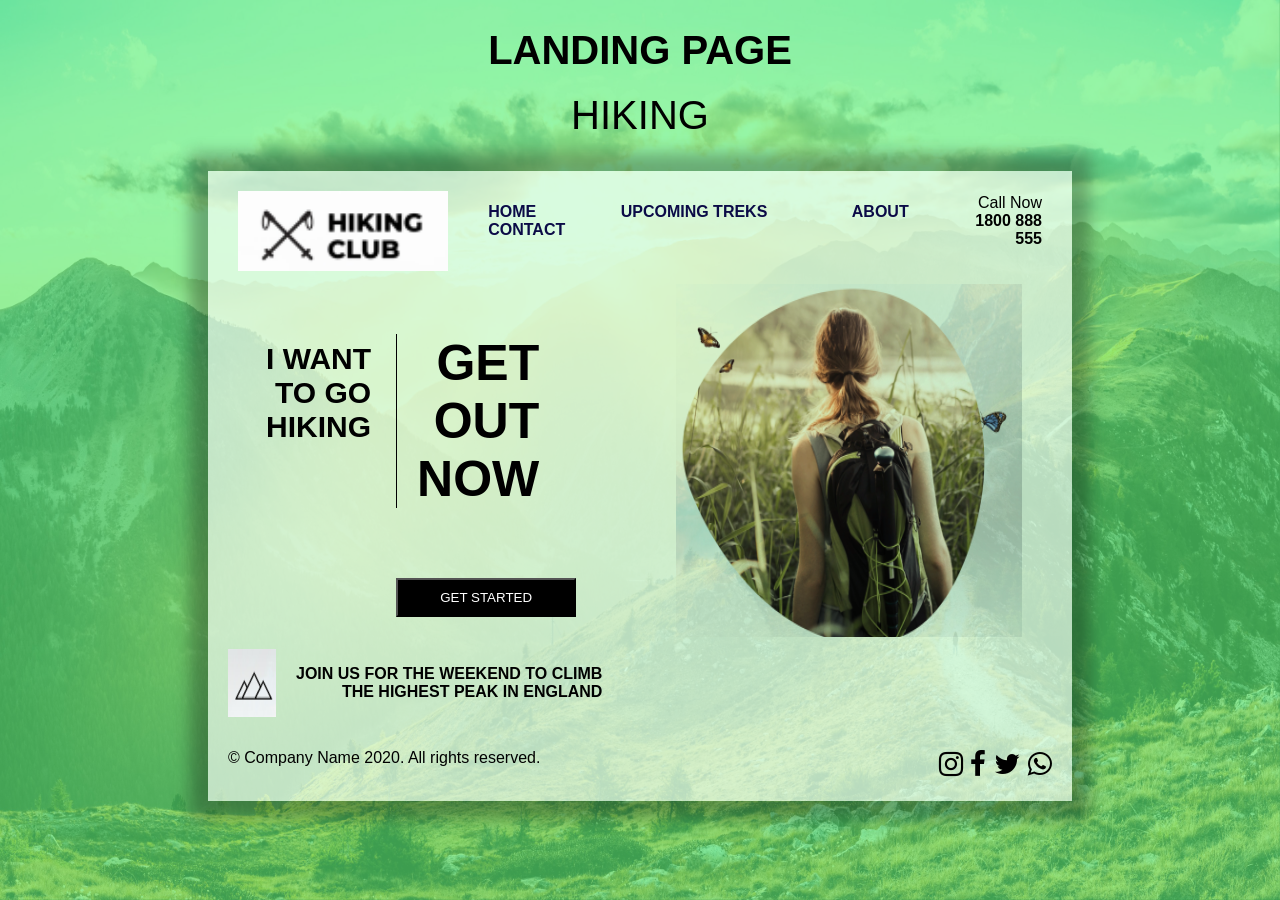
<file: index.html>
<!DOCTYPE html>
<html lang="en">
  <head>
    <meta charset="UTF-8" />
    <meta name="viewport" content="width=device-width, initial-scale=1.0" />
    <title>Landing Page</title>
    <link rel="stylesheet" href="style.css" />
    <link
      rel="stylesheet"
      href="https://cdnjs.cloudflare.com/ajax/libs/font-awesome/4.7.0/css/font-awesome.min.css"
    />
  </head>
  <body>
    <div class="bgcolor"></div>
    <img class="mainimg" src="sunrise.jpg" alt="sunrise" />
    <h1 id="land">LANDING PAGE</h1>
    <h2 class="landing">HIKING</h2>

    <div class="maindiv">
      <div class="navbar">
        <img src="logo.png" alt="hiking" />
        <div class="btn">
          <i class="fa fa-bars"></i>
        </div>
      </div>
      <div class="mainpardiv">
        <img class="logo" src="logo.png" alt="hiking" />

        <nav class="list">
          <a class="ele" href="#">HOME</a>
          <a class="ele" href="#">UPCOMING TREKS</a>
          <a class="ele" href="#">ABOUT</a>
          <a class="ele" href="#">CONTACT</a>
        </nav>

        <p>
          <span id="cll">Call Now</span>
          <span class="number">1800 888 555</span>
        </p>
      </div>
      <div class="parent">
        <div class="parent1">
          <p class="hiking">
            I WANT
            <span id="outnow">TO GO</span>
            <span id="outnow">HIKING</span>
          </p>
          <div class="getout">
            <p>
              GET
              <span id="outnow1">OUT</span>
              <span id="outnow1">NOW</span>
            </p>
            <button class="firstbutton">GET STARTED</button>
          </div>
        </div>
        <img class="hikerimage" src="Hiker.png" alt="Hiker" />
      </div>
      <!-- Middle part ends here  -->
      <div class="joinus">
        <img src="logo2.png" alt="Mountains" />
        <p>
          JOIN US FOR THE WEEKEND TO CLIMB
          <span id="outnow">THE HIGHEST PEAK IN ENGLAND</span>
        </p>
      </div>
      <div class="copyright">
        <div class="footer">&copy; Company Name 2020. All rights reserved.</div>
        <div class="socials">
          <i class="fa fa-instagram"></i>
          <i class="fa fa-facebook"></i>
          <i class="fa fa-twitter"></i>
          <i class="fa fa-whatsapp"></i>
        </div>
      </div>
    </div>
  </body>
</html>
</file>
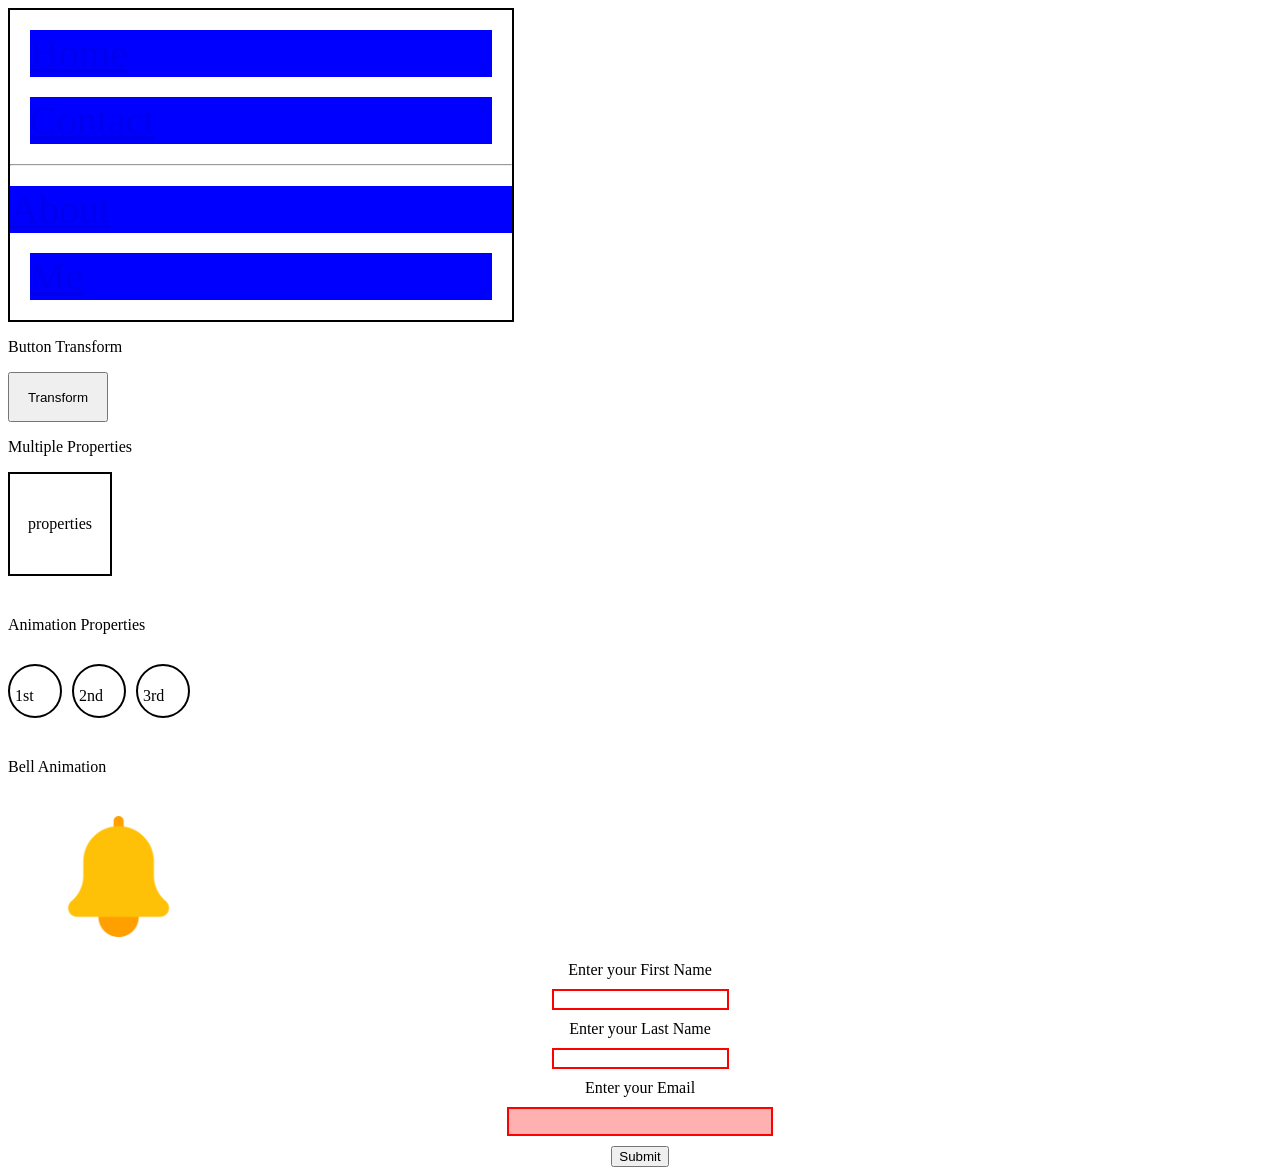
<file: Animation/index.html>
<!DOCTYPE html>
<html lang="en">
  <head>
    <meta charset="UTF-8" />
    <meta name="viewport" content="width=device-width, initial-scale=1.0" />
    <title>Animation</title>
    <link rel="stylesheet" href="style.css" />
  </head>
  <body>
    <div class="navbar">
      <div class="nav">
        <a class="nav1" href="#">Home</a>
        <a class="nav2" href="#">Contact</a>
        <hr />
        <a class="nav3" href="#">About</a>
        <a class="nav4" href="#">Me</a>
      </div>
    </div>

    <div class="button">
      <p>Button Transform</p>
      <button class="btn">
        <p>Transform</p>
      </button>
    </div>
    <div class="multiple">
      <p>Multiple Properties</p>
      <div class="card">
        <p>properties</p>
      </div>
    </div>

    <div style="margin-top: 40px"><p>Animation Properties</p></div>
    <div class="animation">
      <div class="animate animate1"><p>1st</p></div>
      <div class="animate animate2"><p>2nd</p></div>
      <div class="animate animate3"><p>3rd</p></div>
    </div>
    <div style="margin-top: 40px"><p>Bell Animation</p></div>
    <div class="notification">
      <img src="1827312.png" alt="bell" />
    </div>

    <!-- <div style="margin-top: 40px"><p>Combinators in CSS</p></div>
    <div>
      <ul>
        <li>This is para1</li>
        <li>This is para2</li>
      </ul>
      <footer>
        <ul>
          <li>This is Para3</li>
          <li>This is para4</li>
        </ul>
      </footer>
    </div>
    <p>This is para 5</p>
    <div>
      <ul>
        <li>This is para 6</li>
        <li>This is para 7</li>
      </ul>
    </div>
    <p>This is para7</p>
    <article>some code</article>
    <div>
      <p>This is para 10</p>
    </div>
    <span>This is para8</span>
    <span>This is para9</span> -->

    <form>
      <label for="fname">Enter your First Name</label>
      <input type="text" name="fname" value="" />
      <label for="lname">Enter your Last Name</label>
      <input type="text" name="lname" value="" />
      <label for="email">Enter your Email</label>
      <input type="email" name="email" value="" required />
      <button><span>Submit</span></button>
    </form>
  </body>
</html>
</file>
<file: style.css>
body {
  background-color: rgb(230, 194, 146);
  font-family: sans-serif;
}
.navbar {
  display: none;
}
.mainimg {
  position: absolute;
  z-index: -2;
  height: 100vh;
  width: 100vw;
  top: 0;
  left: 0;
}
.bgcolor {
  position: absolute;
  z-index: -1;
  background-color: rgba(95, 241, 122, 0.652);
  height: 100vh;
  width: 100vw;
  top: 0;
  left: 0;
}

#land {
  font-size: 40px;
  margin-top: 40px;
  text-align: center;
  line-height: 0.5;
}
.landing {
  text-align: center;
  display: flex;
  justify-content: center;
  font-weight: 400;
  font-size: 40px;
}
#bullets {
  list-style-type: none;
  margin: 0;
  padding: 0;
}

.logo {
  height: 80px;
  width: auto;
  margin-top: 20px;
}
.maindiv {
  /* border: 1px solid black; */
  background-color: rgba(255, 255, 255, 0.63);
  box-shadow: 0 0 15px 18px #0000004c;
  margin-left: 200px;
  margin-right: 200px;
  height: 70vh;
  display: flex;
  flex-direction: column;
  justify-content: space-between;
}
.maindiv p {
  display: flex;
  flex-direction: column;
  text-align: end;
}
.mainpardiv {
  display: flex;
  justify-content: space-between;
  align-items: center;
  /* margin-left: 20px; */
  padding: 0 30px;
}
#list {
  list-style-type: none;
  display: flex;
  align-items: center;
  justify-content: space-around;
}
a,
a:visited {
  text-decoration: none;
  color: rgb(11, 11, 71);
  font-weight: 700;
}
a:hover {
  text-decoration: underline;
}
.ele {
  margin: 40px;
}
.hikerimage {
  /* border: 2px solid red; */
  width: 40%;
  mix-blend-mode: multiply;
}
.number {
  font-weight: 700;
}
.parent {
  /* border: 2px solid red; */
  display: flex;
  justify-content: space-around;
}
.parent1 {
  /* border: 2px solid blue; */
  display: flex;
  justify-content: center;
}
.hiking {
  /* width: 20px; */
  /* background-color: red; */
  font-size: 30px;
  margin-top: 35px;
  margin-right: 10px;
  padding: 23px 8px;
  font-weight: 600;
}
.getout {
  display: flex;
  flex-direction: column;
  font-size: 50px;
  /* border-left: 2px solid black; */
  /* width: 50px; */

  margin-left: 7px;
  font-weight: 700;
  /* background-color: green; */
}
.getout p {
  border-left: 1px solid black;
  padding-left: 20px;
  margin-right: 37px;
}
.firstbutton {
  display: block;
  margin-top: 20px;
  margin-bottom: 20px;
  background-color: black;
  color: white;
  padding: 10px 40px;
  cursor: pointer;

  /* border: 2px solid red; */
}
.firstbutton:hover {
  background-color: rgb(44, 43, 43);
}
#outnow {
  display: block;
}
#outnow1 {
  display: block;
}

.joinus {
  display: flex;
  gap: 20px;
  margin-left: 20px;
}
.joinus p {
  font-weight: 600;
}
.copyright {
  display: flex;
  justify-content: space-between;
  padding: 20px;
}
.socials {
  font-size: 28px;
}

/* css for screen 1024px*/

@media screen and (max-width: 1024px) {
  body {
    background-color: rgb(230, 194, 146);
    font-family: sans-serif;
  }
  .mainimg {
    position: absolute;
    z-index: -2;
    height: 100vh;
    width: 100vw;
    top: 0;
    left: 0;
  }
  .bgcolor {
    position: absolute;
    z-index: -1;
    background-color: rgba(95, 241, 122, 0.652);
    height: 100vh;
    width: 100vw;
    top: 0;
    left: 0;
  }

  #land {
    font-size: 40px;
    margin-top: 40px;
    text-align: center;
    line-height: 0.5;
  }
  .landing {
    text-align: center;
    display: flex;
    justify-content: center;
    font-weight: 400;
    font-size: 40px;
  }
  #bullets {
    list-style-type: none;
    margin: 0;
    padding: 0;
  }

  .logo {
    height: 5vh;
    width: auto;
  }
  .maindiv {
    /* border: 1px solid black; */
    background-color: rgba(255, 255, 255, 0.63);
    box-shadow: 0 0 15px 18px #0000004c;
    margin-left: 57px;
    height: 60vh;
    width: 90vw;
    display: flex;
    flex-direction: column;
    justify-content: space-between;
  }
  .maindiv p {
    display: flex;
    text-align: end;
  }
  .mainpardiv {
    display: flex;
    justify-content: space-between;
    align-items: center;
    /* margin-left: 20px; */
    padding: 0 30px;
  }
  .list {
    display: flex;
    align-items: center;
    justify-content: center;
    gap: 1px;
  }
  a,
  a:visited {
    text-decoration: none;
    color: rgb(11, 11, 71);
    font-weight: 700;
  }
  a:hover {
    text-decoration: underline;
  }
  .ele {
    font-size: 12px;
    margin: 30px;
  }
  .hikerimage {
    /* border: 2px solid red; */
    width: 40%;
    mix-blend-mode: multiply;
  }
  .number {
    font-size: 12px;
  }
  .parent {
    /* border: 2px solid red; */
    display: flex;
    justify-content: space-around;
  }
  .parent1 {
    /* border: 2px solid blue; */
    display: flex;
    justify-content: center;
  }
  .hiking {
    /* width: 20px; */
    /* background-color: red; */
    font-size: 25px;
    margin-top: 35px;
    margin-right: 10px;
    padding: 23px 8px;
    font-weight: 600;
  }
  .getout {
    display: flex;
    flex-direction: column;
    font-size: 50px;
    /* border-left: 2px solid black; */
    width: 40%;

    margin-left: 7px;
    font-weight: 700;
    /* background-color: green; */
  }
  .getout p {
    border-left: 1px solid black;
    padding-left: 20px;
  }
  .firstbutton {
    width: 150%;
    display: block;
    margin-bottom: 20px;
    background-color: black;
    color: white;
    padding: 10px 25px;
    cursor: pointer;

    /* border: 2px solid red; */
  }
  .firstbutton:hover {
    background-color: rgb(44, 43, 43);
  }
  #outnow {
    display: block;
  }
  #outnow1 {
    display: block;
  }

  .joinus {
    display: flex;
    gap: 20px;
    margin-left: 20px;
  }
  .joinus p {
    font-weight: 600;
  }
  .copyright {
    display: flex;
    justify-content: space-between;
    padding: 20px;
  }
  .socials {
    font-size: 28px;
  }
}
/* css for 768px (tablet) */

@media screen and (max-width: 768px) {
  body {
    background-color: rgb(230, 194, 146);
    font-family: sans-serif;
  }
  .mainimg {
    position: absolute;
    z-index: -2;
    height: 110vh;
    width: 110vw;
    top: 0;
    left: 0;
  }
  .bgcolor {
    position: absolute;
    z-index: -1;
    background-color: rgba(95, 241, 122, 0.652);
    height: 110vh;
    width: 110vw;
    top: 0;
    left: 0;
  }

  #land {
    font-size: 40px;
    margin-top: 40px;
    text-align: center;
    line-height: 0.5;
  }
  .landing {
    text-align: center;
    display: flex;
    justify-content: center;
    font-weight: 400;
    font-size: 40px;
  }
  #bullets {
    list-style-type: none;
    margin: 0;
    padding: 0;
  }

  .logo {
    height: 5vh;
    width: auto;
  }
  .maindiv {
    /* border: 1px solid black; */
    background-color: rgba(255, 255, 255, 0.63);
    box-shadow: 0 0 15px 18px #0000004c;
    margin-left: 10%;
    height: 70vh;
    width: 90vw;
    display: flex;
    flex-direction: column;
    justify-content: space-between;
  }
  .maindiv p {
    display: flex;
    text-align: end;
  }
  .mainpardiv {
    display: flex;
    justify-content: space-between;
    align-items: center;
  }
  .list {
    display: flex;
    align-items: center;
    justify-content: center;
    gap: 1px;
  }
  a,
  a:visited {
    text-decoration: none;
    color: rgb(11, 11, 71);
    font-weight: 700;
  }
  a:hover {
    text-decoration: underline;
  }
  .ele {
    font-size: 12px;
    width: 10px;
  }
  .hikerimage {
    /* border: 2px solid red; */
    width: 40%;
    mix-blend-mode: multiply;
  }
  .number {
    font-size: 12px;
  }
  .parent {
    /* border: 2px solid red; */
    display: flex;
    justify-content: space-around;
  }
  .parent1 {
    /* border: 2px solid blue; */
    display: flex;
    justify-content: center;
  }
  .hiking {
    /* width: 20px; */
    /* background-color: red; */
    font-size: 25px;
    margin-top: 35px;
    margin-right: 10px;
    padding: 23px 8px;
    font-weight: 600;
  }
  .getout {
    display: flex;
    flex-direction: column;
    font-size: 50px;
    /* border-left: 2px solid black; */
    width: 40%;

    margin-left: 7px;
    font-weight: 700;
    /* background-color: green; */
  }
  .getout p {
    border-left: 1px solid black;
    padding-left: 20px;
  }
  .firstbutton {
    width: 150%;
    display: block;
    margin-bottom: 20px;
    background-color: black;
    color: white;
    padding: 10px 25px;
    cursor: pointer;

    /* border: 2px solid red; */
  }
  .firstbutton:hover {
    background-color: rgb(44, 43, 43);
  }
  #outnow {
    display: block;
  }
  #outnow1 {
    display: block;
  }

  .joinus {
    display: flex;
    gap: 20px;
    margin-left: 20px;
  }
  .joinus p {
    font-weight: 600;
  }
  .copyright {
    display: flex;
    justify-content: space-between;
    padding: 20px;
  }
  .socials {
    font-size: 28px;
  }
}

/* css for 320pixels for mobile phones */
@media screen and (max-width: 320px) {
  body {
    background-color: rgb(230, 194, 146);
    font-family: sans-serif;
  }
  .mainimg {
    position: absolute;
    z-index: -2;
    height: 160vh;
    width: 160vw;
    top: 0;
    left: 0;
  }
  .bgcolor {
    position: absolute;
    z-index: -1;
    background-color: rgba(95, 241, 122, 0.652);
    height: 160vh;
    width: 160vw;
    top: 0;
    left: 0;
  }

  #land {
    font-size: 30px;
    margin-top: 40px;
    text-align: center;
    line-height: 0.5;
  }
  .landing {
    text-align: center;
    display: flex;
    justify-content: center;
    font-weight: 400;
    font-size: 40px;
  }
  #bullets {
    list-style-type: none;
    margin: 0;
    padding: 0;
  }

  .logo {
    height: 5vh;
    width: 40vw;
  }
  .maindiv {
    /* border: 1px solid black; */
    background-color: rgba(255, 255, 255, 0.63);
    box-shadow: 0 0 15px 18px #0000004c;
    margin-left: 40px;
    margin-top: 40px;
    height: 100vh;
    width: 120vw;
    display: flex;
    flex-direction: column;
    justify-content: space-between;
  }
  .maindiv p {
    display: flex;
    text-align: end;
  }
  .navbar {
    display: flex;
    justify-content: space-between;
    padding: 10px 10px;
  }
  .mainpardiv {
    display: none;
  }
  .list {
    display: flex;
    align-items: center;
    justify-content: center;
    gap: 1px;
  }
  a,
  a:visited {
    text-decoration: none;
    color: rgb(11, 11, 71);
    font-weight: 700;
  }
  a:hover {
    text-decoration: underline;
  }
  .ele {
    font-size: 12px;
    width: 10px;
  }
  .hikerimage {
    /* border: 2px solid red; */
    width: 80%;
    mix-blend-mode: multiply;
  }
  .number {
    font-size: 12px;
  }
  .parent {
    /* border: 2px solid red; */
    display: flex;
    flex-wrap: wrap;
  }
  .parent1 {
    /* border: 2px solid blue; */
    display: flex;
    justify-content: center;
  }
  .hiking {
    /* width: 20px; */
    /* background-color: red; */
    font-size: 25px;
    margin-top: 35px;
    margin-right: 10px;
    padding: 23px 8px;
    height: 20%;
    font-weight: 600;
  }
  .getout {
    display: flex;
    flex-direction: column;
    font-size: 45px;
    /* border-left: 2px solid black; */
    width: 40%;

    margin-left: 7px;

    font-weight: 700;
    /* background-color: green; */
  }
  .getout p {
    border-left: 1px solid black;
    padding-left: 20px;
    height: 30%;
  }
  .firstbutton {
    width: 90%;
    display: block;
    font-size: 13px;
    margin-bottom: 50px;
    margin-left: 20px;
    background-color: black;
    color: white;
    padding: 10px 25px;
    cursor: pointer;

    /* border: 2px solid red; */
  }
  .firstbutton:hover {
    background-color: rgb(44, 43, 43);
  }
  #outnow {
    display: block;
  }
  #outnow1 {
    display: block;
  }

  .joinus {
    display: flex;
    gap: 9px;
    margin-left: 20px;
  }
  .joinus p {
    font-weight: 600;
    font-size: 80%;
  }
  .copyright {
    display: flex;
    justify-content: space-between;
    padding: 20px;
    font-size: 80%;
  }
  .socials {
    font-size: 20px;
  }
}
</file>
<file: Animation/style.css>
.btn {
  width: 100px;
  height: 50px;
  cursor: pointer;
  transition: transform ease-in-out 0.5s;
}
.btn:hover {
  transform: rotate(360deg);
}

.card {
  height: 100px;
  width: 100px;
  display: flex;
  justify-content: center;
  align-items: center;
  margin-top: 10px;
  border: 2px solid black;
  transition: all ease-in 0.3s;
}

.card:hover {
  background-color: red;
  box-shadow: 10px 10px black;
  transform: scale(1.1);
}

.animation {
  margin-top: 30px;
  display: flex;
  justify-content: flex-start;
  align-items: center;
  gap: 10px;
}
@keyframes loading {
  from {
    background-color: rgb(5, 3, 1);
  }
  to {
    background-color: rgba(0, 0, 0, 0.116);
  }
}
.animate {
  border-radius: 50%;
  height: 40px;
  width: 40px;
  padding: 5px;
  border: 2px solid black;
  /* animation-duration: 1.5s; */
  animation: loading linear infinite 1.5s;
}

.animate1 {
  animation-delay: 0s;
}

.animate2 {
  animation-delay: 0.2s;
}

.animate3 {
  animation-delay: 0.4s;
}
.notification {
  margin-top: 40px;
  margin-left: 50px;
}

@keyframes ring {
  0% {
    transform: rotate(0);
  }
  25% {
    transform: rotate(-45deg);
  }
  75% {
    transform: rotate(45deg);
  }
  100% {
    transform: rotate(0);
  }
}
div img {
  width: 10%;
  height: 10%;
  animation: ring linear infinite 0.5s;
}
/* child combinator (selects only child of div not the other section contained in the div)
div > ul {
  background-color: yellow;
}
sibling combinator (selects only next element of div)
div + p {
  background-color: red;
}
div ~ span {
  background-color: blue;
}
*/
a {
  display: block;
  margin: 20px;
}
.navbar {
  display: block;
  width: 40%;
  align-items: center;
  gap: 20px;
  font-size: 40px;
}
.nav {
  border: 2px solid black;
}
.nav a {
  background-color: blue;
}
.nav a:active {
  background-color: yellow;
}
a:active ~ a {
  background-color: orange;
}
hr + a {
  margin: 0;
}
form {
  margin-top: 20px;
  display: flex;
  align-items: center;
  justify-content: center;
  flex-direction: column;
  gap: 10px;
}
form input {
  border: 2px solid red;
}

form input:required {
  background-color: rgba(255, 0, 0, 0.308);
}
form input:invalid {
  color: red;
  font-weight: 900;
  font-size: 20px;
}
</file>
